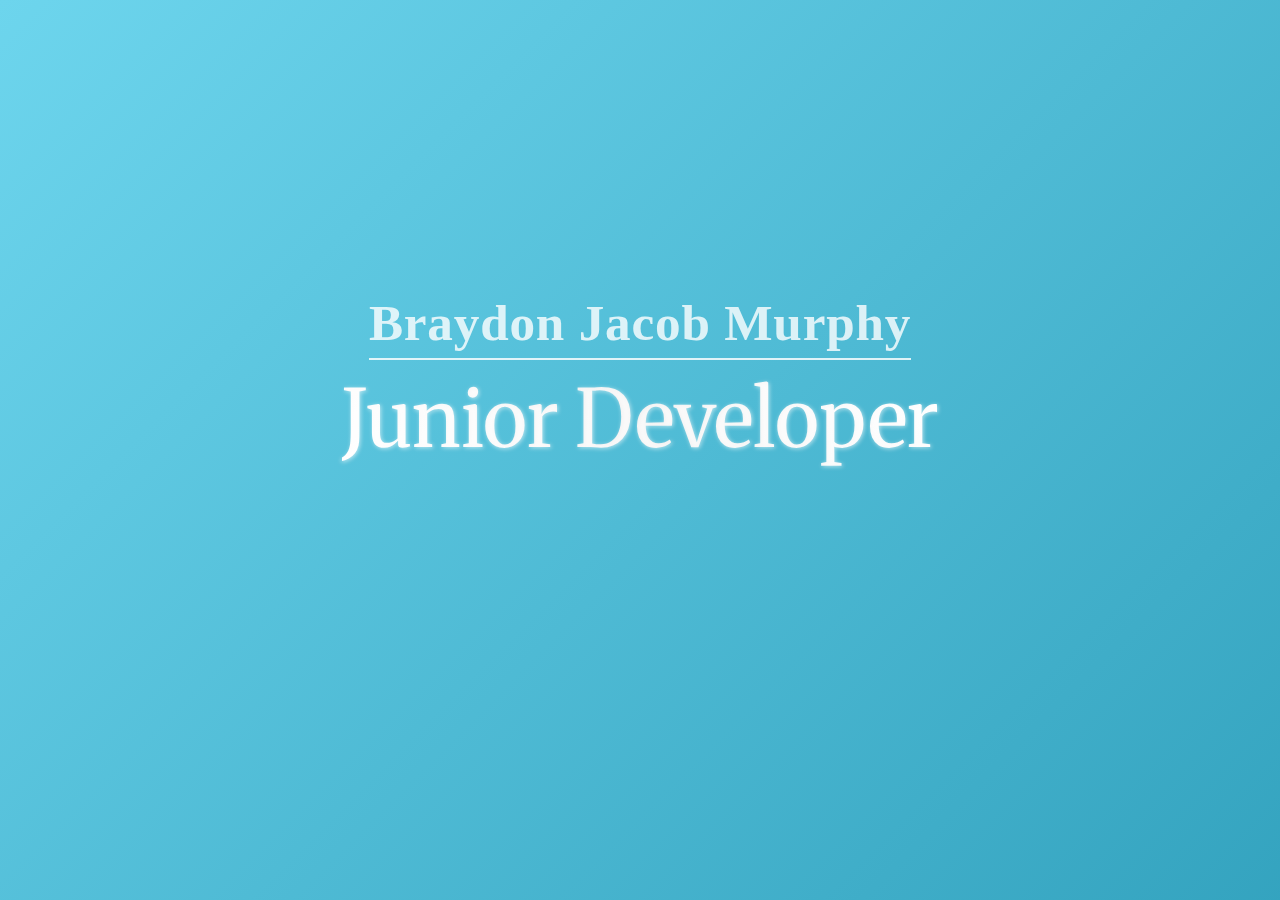
<file: index.html>
<!DOCTYPE html>
<html lang="en">
  <head>
    <meta charset="UTF-8">
    <link rel="shortcut icon" type="image/x-icon" href="favicon.ico">
    <meta name="viewport" content="width=device-width, initial-scale=1.0">
    <link href="https://fonts.googleapis.com/css2?family=Merriweather:wght@400;700&display=swap" rel="stylesheet">
    <title>Braydon Murphy | Web Developer</title>
    <link rel="stylesheet" href="landing.css">

    <!-- Google Analytics -->
    <script async src="https://www.googletagmanager.com/gtag/js?id=G-YOUR_TRACKING_ID"></script>
    <script>
      window.dataLayer = window.dataLayer || [];
      function gtag(){dataLayer.push(arguments);}
      gtag('js', new Date());
      gtag('config', 'G-XNDCTQC5Y8');
    </script>
    <!-- End Google Analytics -->
  </head>
  <body>
    <div class="landing-hero">
      <h1>Braydon Jacob Murphy</h1>
      <p class="tagline">Junior Developer</p>
      <div class="status-message">
        <span class="typing-text">Portfolio launching soon!</span>
      </div>
      <div class="contact-preview">
        <a href="mailto:braydon.murphy@example.com" class="social-link">bjm@braydon-murphy.com</a>
      </div>
      <div class="version-tag">v1.0 Coming Soon</div>
    </div>
  </body>
</html>
</file>
<file: landing.css>
* {
    margin: 0;
    padding: 0;
    box-sizing: border-box;
}

body {
    font-family: "Merriweather", serif;
    font-weight: 400;
    color: white;
}

.landing-hero {
    min-height: 100vh;
    display: flex;
    flex-direction: column;
    justify-content: center;
    align-items: center;
    background: linear-gradient(-45deg, #2193b0, #6dd5ed, #2193b0, #6dd5ed);
    background-size: 400% 400%;
    animation: gradient 15s ease infinite;
}

h1 {
    font-family: 'Playfair Display', serif;
    font-weight: 600;
    font-size: 3.2rem;
    letter-spacing: 0.05rem;
    color: rgba(255, 255, 255, 0.801);
    margin-bottom: 0.5rem;
    text-align: center;
    position: relative;
    padding-bottom: 0.5rem;
}

h1::before {
    content: '';
    position: absolute;
    bottom: 0;
    left: 0;
    width: 100%;
    height: 2px;
    background-color: rgba(255, 255, 255, 0.822);
}

h1 span {
    font-weight: 700;
}

.job-title {
    font-family: 'Playfair Display', serif;
    font-weight: 600;
    font-size: 2.2rem;
    color: white;
    text-align: center;
    margin-top: 0.5rem;
    position: relative;
    padding-bottom: 0.75rem;
}

.job-title::after {
    content: '';
    position: absolute;
    bottom: 0;
    left: 50%;
    transform: translateX(-50%);
    width: 60px;
    height: 2px;
    background-color: white;
}

.typing-text {
    white-space: nowrap;
    overflow: hidden;
    font-size: 2.6rem;
    color: white;
    opacity: 0;
    animation: 
        popIn 0.8s cubic-bezier(0.68, -0.55, 0.265, 1.55) 0.6s forwards,
        typing 2s steps(40, end) 1.2s forwards;
}

.tagline {
    font-family: "Merriweather", serif;
    font-size: 5rem;
    margin-bottom: 2rem;
    text-align: center;
    background: linear-gradient(45deg, #ffffff, #f0f0f0, #ffffff);
    text-shadow: 1px 1px 4px rgba(255, 255, 255, 0.6);
    background-clip: text;
    -webkit-background-clip: text;
    -webkit-text-fill-color: transparent;
    animation: shine 3s linear infinite;
}

.contact-preview {
    margin-top: 2rem;
    opacity: 0;
    animation: popIn 0.8s cubic-bezier(0.68, -0.55, 0.265, 1.55) 0.8s forwards;
}

.social-link {
    color: white;
    text-decoration: none;
    padding: 0.75rem 1.5rem;
    border: 2px solid rgba(255, 255, 255, 0.541);
    border-radius: 4px;
    transition: all 0.3s ease;
    font-size: 1.1rem;
}

.social-link:hover {
    background: rgba(255, 255, 255, 0.2);
    border-color: rgba(255, 255, 255, 0.9);
    transform: translateY(-3px);
    box-shadow: 0 6px 12px rgba(0,0,0,0.15);
    color: white;
}

/* Animation Keyframes */
@keyframes gradient {
    0% { background-position: 0% 50%; }
    50% { background-position: 100% 50%; }
    100% { background-position: 0% 50%; }
}

@keyframes pulseGlow {
    0% {
        text-shadow: 0px 0px 8px rgba(255, 255, 255, 0.8);
    }
    50% {
        text-shadow: 0px 0px 16px rgba(255, 255, 255, 1);
    }
    100% {
        text-shadow: 0px 0px 8px rgba(255, 255, 255, 0.8);
    }
}


@keyframes popIn {
    0% {
        opacity: 0;
        transform: scale(0.3) translateY(-20px);
    }
    100% {
        opacity: 1;
        transform: scale(1) translateY(0);
    }
}

@keyframes typing {
    from { width: 0 }
    to { width: 100% }
}

@media (max-width: 768px) {
    h1 {
        font-size: 2.5rem;
        padding: 0 1rem;
    }
    
    .job-title {
        font-size: 1.8rem;
        color: white;
    }
    
    .tagline {
        font-size: 1.2rem;
        padding: 0 1rem;
    }
    
    .social-link {
        font-size: 1rem;
    }
}


.version-tag {
    position: absolute;
    bottom: 20px;
    font-size: 0.8rem;
    color: rgba(255, 255, 255, 0.5);
    opacity: 0.2;
    animation: popIn 0.8s cubic-bezier(0.68, -0.55, 0.265, 1.55) 1s forwards;
    opacity: 0;
}
</file>
